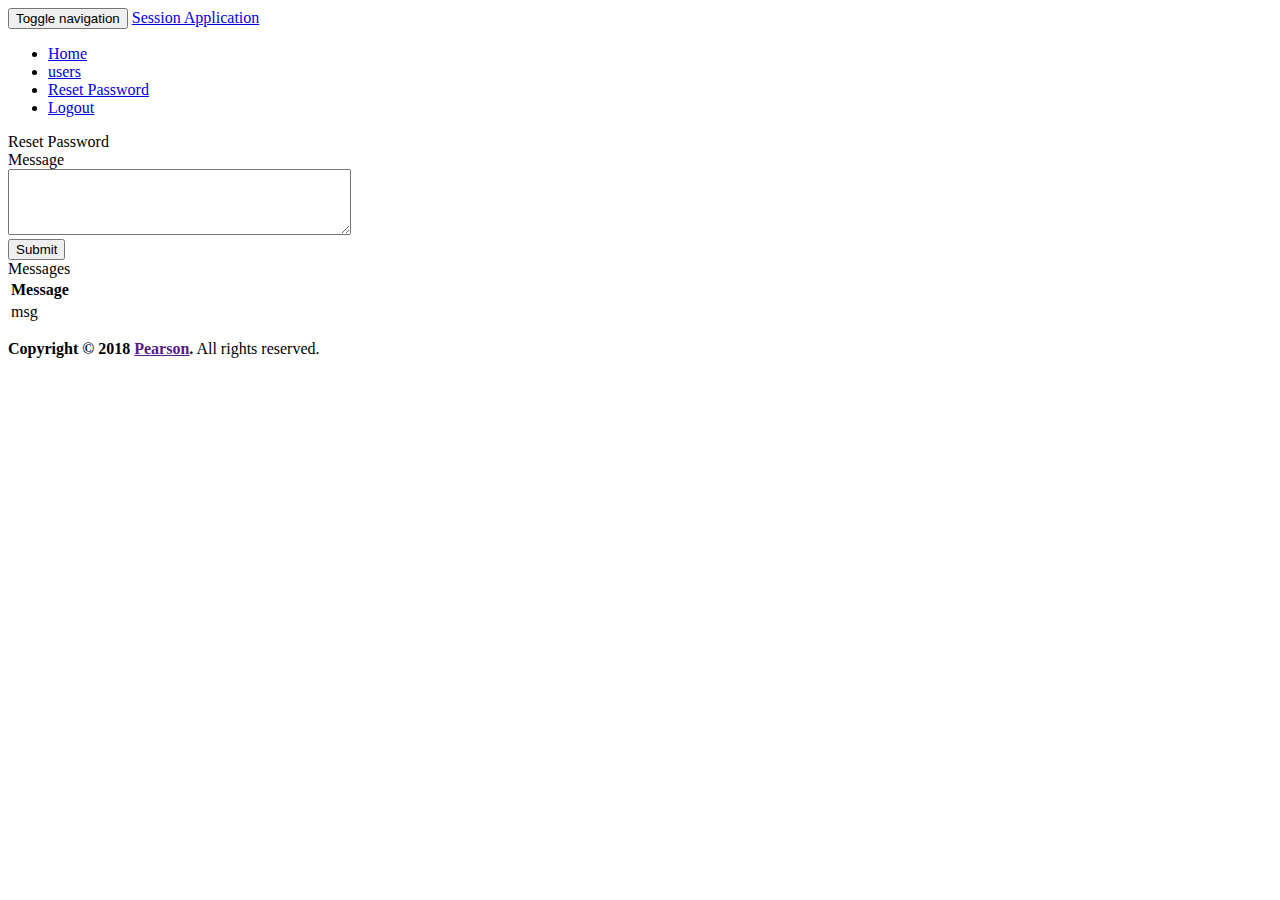
<file: src/main/resources/templates/index.html>
<!DOCTYPE html>
<html lang="en" xmlns:th="http://www.thymeleaf.org">
<head>

    <link rel="stylesheet" type="text/css"
          th:href="@{/webjars/bootstrap/3.3.7/css/bootstrap.min.css}" />

    <link th:href="@{/css/main.css}" rel="stylesheet" />
    <title>Index</title>

</head>
<body>

<!-- Fixed navbar -->
<nav class="navbar navbar-fixed-top navbar-inverse">
    <div class="container">
        <div class="navbar-header">
            <button type="button" class="navbar-toggle collapsed" data-toggle="collapse" data-target="#navbar" aria-expanded="false" aria-controls="navbar">
                <span class="sr-only">Toggle navigation</span>
                <span class="icon-bar"></span>
                <span class="icon-bar"></span>
                <span class="icon-bar"></span>
            </button>
            <a class="navbar-brand" href="/">Session Application</a>
        </div>
        <div id="navbar" class="collapse navbar-collapse">
            <ul class="nav navbar-nav">
                <li class="active"><a href="/">Home</a></li>
                <li ><a href="/user/activesessionusers">users</a></li>
                <li ><a href="/user/resetpassword">Reset Password</a></li>
                <li ><a href="/logout">Logout</a></li>

            </ul>
        </div><!--/.nav-collapse -->
    </div>
</nav>

<div class="generic-container">
    <div class="panel panel-default">
        <div class="panel-heading"><span class="lead">Reset Password</span></div>



        <div class="panel-body">

            <div>
                <div class="row">
                    <form th:action="@{/messages}"   method="post" class="form-horizontal">


                        <div class="row">

                            <div class="form-group col-md-12">

                                <label for="msg" class="col-md-2 control-lable">Message</label>
                                <div class="col-md-4">
                                    <textarea name="msg" cols="40" rows="4" class="form-control"></textarea>

                                </div>
                            </div>
                        </div>
                        <div class="row">

                            <div class="form-actions floatRight">

                                <button type="submit" class="btn btn-success">Submit</button>

                            </div>
                        </div>

                    </form>
                </div>


            </div>
        </div>
    </div>
    <div class="panel panel-default">
        <!-- Default panel contents -->
        <div class="panel-heading"><span class="lead">Messages </span></div>
        <div class="panel-body">
            <div class="table-responsive">
                <table class="table table-hover">
                    <thead>
                    <tr>
                        <th>Message</th>
                    </tr>
                    </thead>
                    <tbody>
                    <tr th:each="m : ${messages}">
                        <td th:text="${m}">msg</td>
                    </tr>
                    </tbody>
                </table>
            </div>
        </div>
    </div>

</div>
<!-- /.container -->
<footer class="footer">
    <div class="container">
        <p class="text-muted"> <strong>Copyright &copy; 2018 <a href="">Pearson</a>.</strong> All rights reserved.</p>
    </div>
</footer>

<script
        th:src="@{/webjars/jquery/2.1.4/jquery.min.js}"></script>

<script th:src="@{/webjars/bootstrap/3.3.7/js/bootstrap.min.js}"></script>

</body>

</html>
</file>
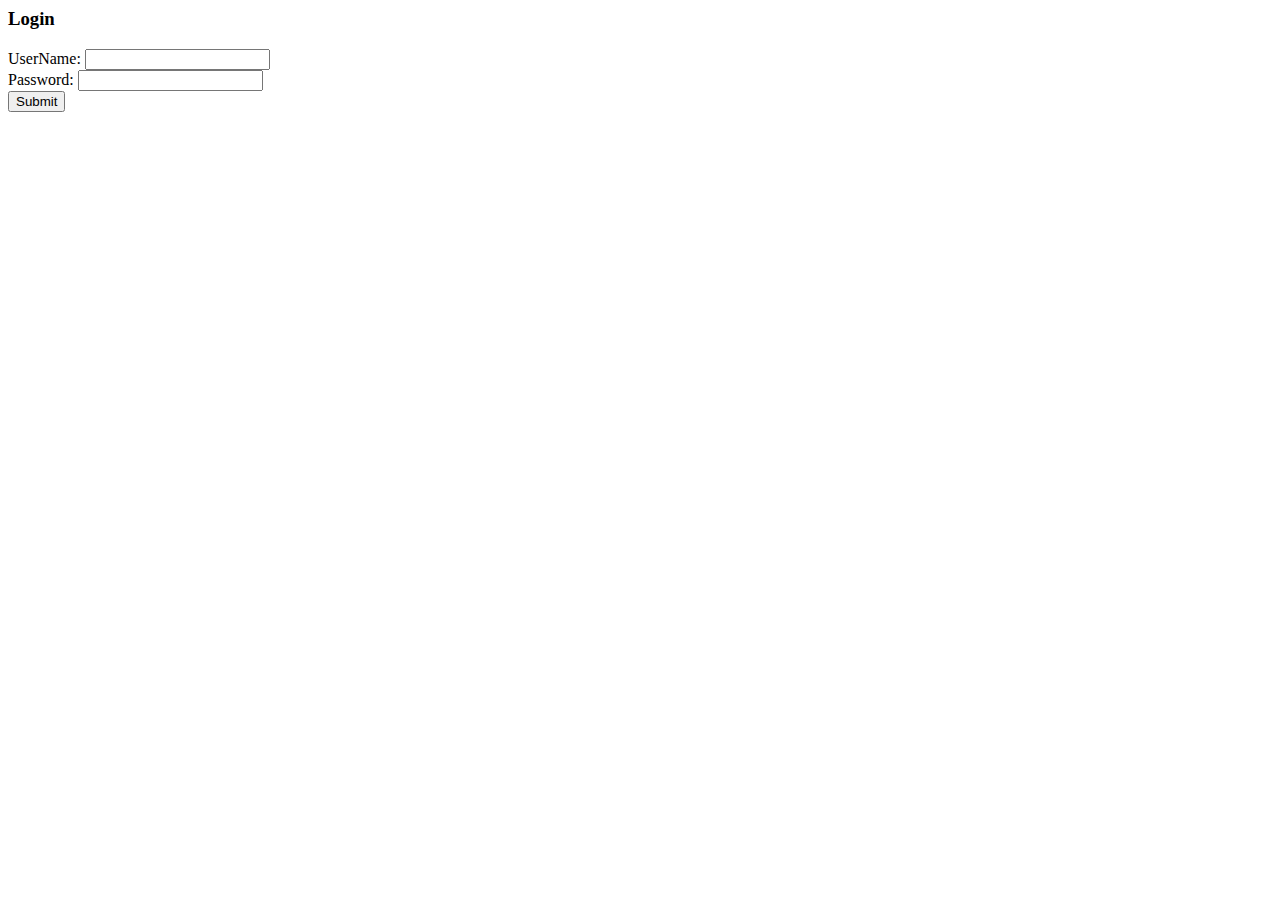
<file: src/main/resources/templates/login.html>
<html lang="en" xmlns:th="http://www.thymeleaf.org">
<head>
    <title>Login</title>
    <link th:href="@{/css/main.css}" rel="stylesheet" />
    <link rel="stylesheet" type="text/css"
          th:href="@{/webjars/bootstrap/3.3.7/css/bootstrap.min.css}" />

</head>
<body>
<div class="container">
<div class="col-sm-4  login">
    <h3>Login</h3>

    <div th:if="${error}!=null" class="alert alert-danger"><span th:text="${error}"></span></div>
    <div th:if="${msg}!=null" class="alert alert-info"><span th:text="${msg}"></span></div>

    <form th:action="@{/login}" method="post">
        <div class="form-group">
            <label for="username">UserName:</label> <input type="text" id="username"
                                                           class="form-control" name="username"/>
        </div>
        <div class="form-group">
            <label for="password">Password:</label> <input type="password" id="password"
                                                      class="form-control" name="password"/>
        </div>

        <button type="submit" class="btn btn-success">Submit</button>
        <input type="hidden" name="${_csrf.parameterName}"
               value="${_csrf.token}" />
    </form>
</div>
</div>
</body>
<script
        th:src="@{/webjars/jquery/2.1.4/jquery.min.js}"></script>

<script th:src="@{/webjars/bootstrap/3.3.7/js/bootstrap.min.js}"></script>

</html>
</file>
